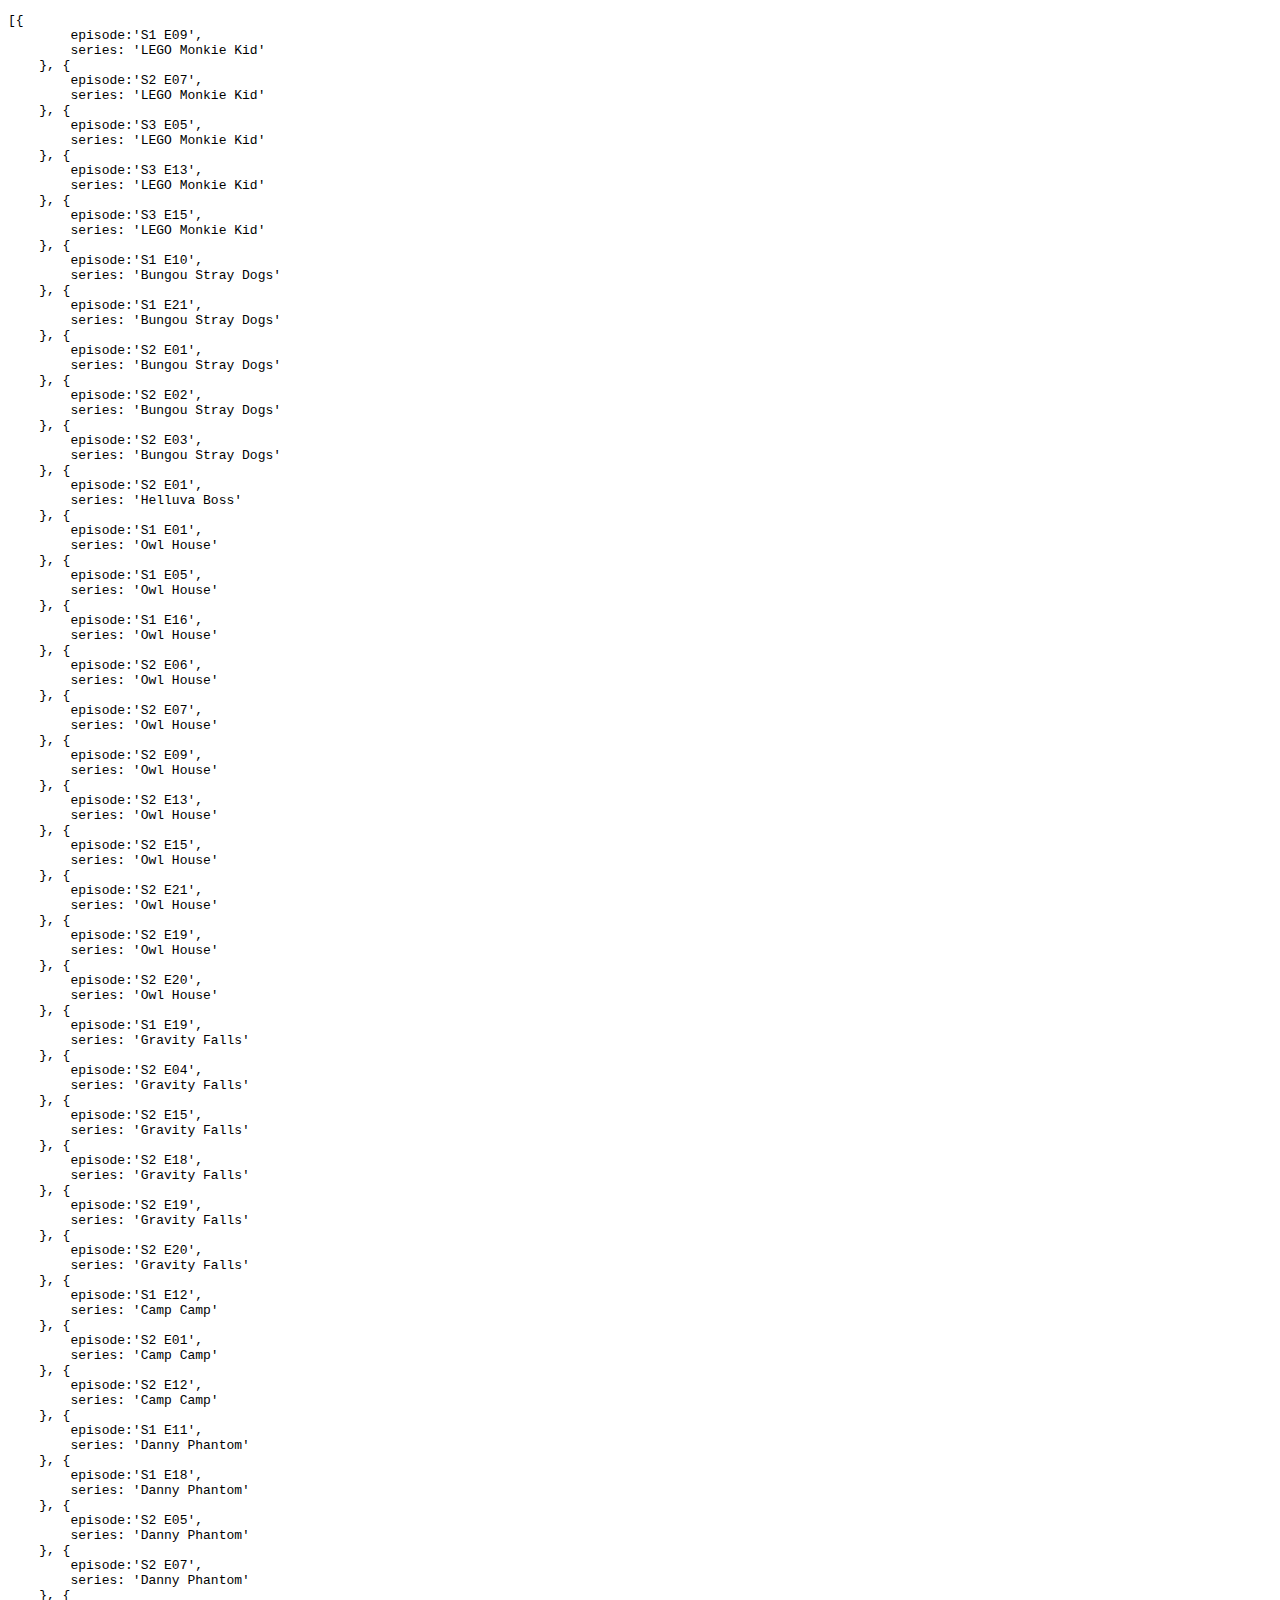
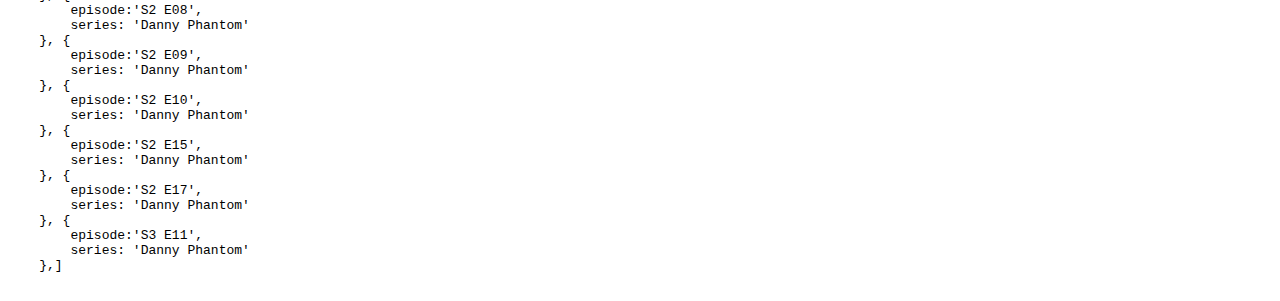
<file: projekt na DPTO/My_Comfort_Side/episodes.html>
<!DOCTYPE html>
<head>
    <meta name="color-scheme" content="light dark">

</head>
<body>
    <pre style="word-wrap: break-word; white-space: pre-wrap;">[{
        episode:'S1 E09',
        series: 'LEGO Monkie Kid'
    }, {
        episode:'S2 E07',
        series: 'LEGO Monkie Kid'
    }, {
        episode:'S3 E05',
        series: 'LEGO Monkie Kid'
    }, {
        episode:'S3 E13',
        series: 'LEGO Monkie Kid'
    }, {
        episode:'S3 E15',
        series: 'LEGO Monkie Kid'
    }, {
        episode:'S1 E10',
        series: 'Bungou Stray Dogs'
    }, {
        episode:'S1 E21',
        series: 'Bungou Stray Dogs'
    }, {
        episode:'S2 E01',
        series: 'Bungou Stray Dogs'
    }, {
        episode:'S2 E02',
        series: 'Bungou Stray Dogs'
    }, {
        episode:'S2 E03',
        series: 'Bungou Stray Dogs'
    }, {
        episode:'S2 E01',
        series: 'Helluva Boss'
    }, {
        episode:'S1 E01',
        series: 'Owl House'
    }, {
        episode:'S1 E05',
        series: 'Owl House'
    }, {
        episode:'S1 E16',
        series: 'Owl House'
    }, {
        episode:'S2 E06',
        series: 'Owl House'
    }, {
        episode:'S2 E07',
        series: 'Owl House'
    }, {
        episode:'S2 E09',
        series: 'Owl House'
    }, {
        episode:'S2 E13',
        series: 'Owl House'
    }, {
        episode:'S2 E15',
        series: 'Owl House'
    }, {
        episode:'S2 E21',
        series: 'Owl House'
    }, {
        episode:'S2 E19',
        series: 'Owl House'
    }, {
        episode:'S2 E20',
        series: 'Owl House'
    }, {
        episode:'S1 E19',
        series: 'Gravity Falls'
    }, {
        episode:'S2 E04',
        series: 'Gravity Falls'
    }, {
        episode:'S2 E15',
        series: 'Gravity Falls'
    }, {
        episode:'S2 E18',
        series: 'Gravity Falls'
    }, {
        episode:'S2 E19',
        series: 'Gravity Falls'
    }, {
        episode:'S2 E20',
        series: 'Gravity Falls'
    }, {
        episode:'S1 E12',
        series: 'Camp Camp'
    }, {
        episode:'S2 E01',
        series: 'Camp Camp'
    }, {
        episode:'S2 E12',
        series: 'Camp Camp'
    }, {
        episode:'S1 E11',
        series: 'Danny Phantom'
    }, {
        episode:'S1 E18',
        series: 'Danny Phantom'
    }, {
        episode:'S2 E05',
        series: 'Danny Phantom'
    }, {
        episode:'S2 E07',
        series: 'Danny Phantom'
    }, {
        episode:'S2 E08',
        series: 'Danny Phantom'
    }, {
        episode:'S2 E09',
        series: 'Danny Phantom'
    }, {
        episode:'S2 E10',
        series: 'Danny Phantom'
    }, {
        episode:'S2 E15',
        series: 'Danny Phantom'
    }, {
        episode:'S2 E17',
        series: 'Danny Phantom'
    }, {
        episode:'S3 E11',
        series: 'Danny Phantom'
    },]
      </pre>  
      <div id="shimai-world" style="position: fixed; top: 0px; left: 0px; width: 100%; height: 100%; z-index: 2147483647; pointer-events: none; background: transparent;"></div>  
</body>
</file>
